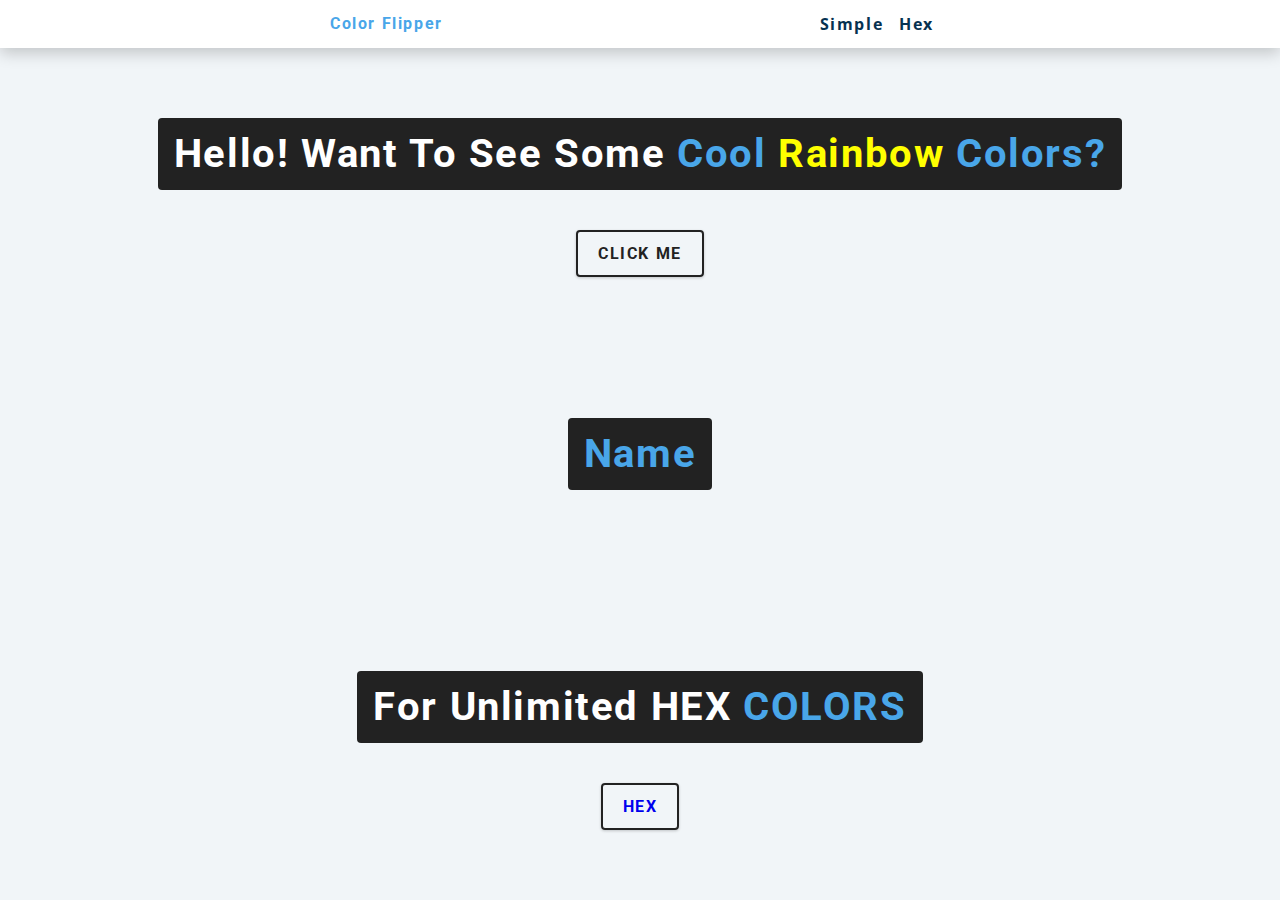
<file: index.html>
<!DOCTYPE html>
<html lang="en">
  <head>
    <meta charset="UTF-8" />
    <meta name="viewport" content="width=device-width, initial-scale=1.0" />
    <title>Color Flipper || Simple</title>

    <!-- styles -->
    <link rel="stylesheet" href="styles.css" />
  </head>
  <body>
    <nav>
      <div class="nav-center">
        <h4>Color Flipper</h4>
        <ul class="nav-links">
          <li>
            <a href="index.html">simple</a>
          </li>
          <li>
            <a href="hex.html">Hex</a>
          </li>
        </ul>
      </div>
    </nav>
    <main>
      <div class="container">
        <h2>Hello! Want to see some <span class="colorTexts">cool <span id="rainbowText">rainbow</span> colors?</span></h2>
        <button class="btn btn-hero" id="btn">Click Me</button>
      </div>
      <div class="container">
        <h2><span class="color">
        name
        </span></h2>
      </div>
      <div class="container">
        <h2>For Unlimited HEX <span class="colorTexts">cOLORS</span></h2>
        <button class="btn btn-hero" > <a href="hex.html">Hex</a></button>
      </div>
    </main>
    <!-- javascript -->
    <script src="app.js"></script>
  </body>
</html>
</file>
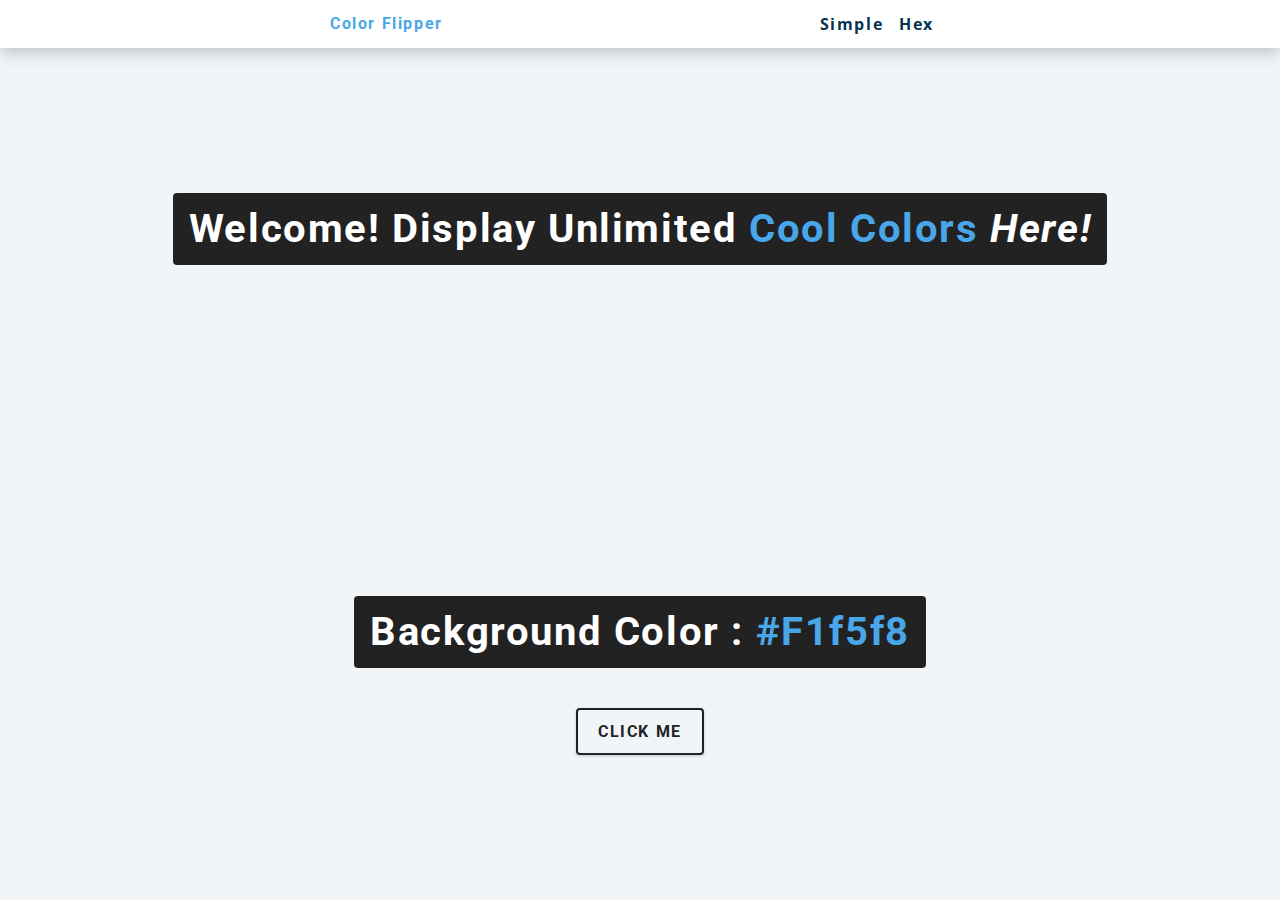
<file: hex.html>
<!DOCTYPE html>
<html lang="en">
  <head>
    <meta charset="UTF-8" />
    <meta name="viewport" content="width=device-width, initial-scale=1.0" />
    <link rel="stylesheet" href="https://cdnjs.cloudflare.com/ajax/libs/font-awesome/6.4.2/css/all.min.css" 
    integrity="sha512-z3gLpd7yknf1YoNbCzqRKc4qyor8gaKU1qmn+CShxbuBusANI9QpRohGBreCFkKxLhei6S9CQXFEbbKuqLg0DA==" 
    crossorigin="anonymous" referrerpolicy="no-referrer" />
    <title>
      Color Flipper || Simple
    </title>

    <!-- styles -->
    <link rel="stylesheet" href="styles.css" />
  </head>

  <body>
    <nav>
      <div class="nav-center">
        <h4>color flipper</h4>
        <ul class="nav-links">
          <li><a href="index.html">simple</a></li>
          <li><a href="hex.html">hex</a></li>
        </ul>
      </div>
    </nav>
    <main>
      <div class="container">
        <h2>Welcome! Display Unlimited <span class="colorTexts">cool colors</span> <i class="fa-regular fa-face-smile-wink"> here!</i></h2>
      </div>
      <div class="container">
        <h2>background color : <span class="color">#f1f5f8</span></h2>
        <button class="btn btn-hero" id="btn">click me <i class="fa-regular fa-face-smile-wink"></i></button>
      </div>
    </main>
    <!-- javascript -->
    <script src="hex.js"></script>
  </body>
</html>
</file>
<file: styles.css>
/*
=============== 
Fonts
===============
*/
@import url("https://fonts.googleapis.com/css?family=Open+Sans|Roboto:400,700&display=swap");

/*
=============== 
Variables
===============
*/

:root {
  /* dark shades of primary color*/
  --clr-primary-1: hsl(205, 86%, 17%);
  --clr-primary-2: hsl(205, 77%, 27%);
  --clr-primary-3: hsl(205, 72%, 37%);
  --clr-primary-4: hsl(205, 63%, 48%);
  /* primary/main color */
  --clr-primary-5: hsl(205, 78%, 60%);
  /* lighter shades of primary color */
  --clr-primary-6: hsl(205, 89%, 70%);
  --clr-primary-7: hsl(205, 90%, 76%);
  --clr-primary-8: hsl(205, 86%, 81%);
  --clr-primary-9: hsl(205, 90%, 88%);
  --clr-primary-10: hsl(205, 100%, 96%);
  /* darkest grey - used for headings */
  --clr-grey-1: hsl(209, 61%, 16%);
  --clr-grey-2: hsl(211, 39%, 23%);
  --clr-grey-3: hsl(209, 34%, 30%);
  --clr-grey-4: hsl(209, 28%, 39%);
  /* grey used for paragraphs */
  --clr-grey-5: hsl(210, 22%, 49%);
  --clr-grey-6: hsl(209, 23%, 60%);
  --clr-grey-7: hsl(211, 27%, 70%);
  --clr-grey-8: hsl(210, 31%, 80%);
  --clr-grey-9: hsl(212, 33%, 89%);
  --clr-grey-10: hsl(210, 36%, 96%);
  --clr-white: #fff;
  --clr-red-dark: hsl(360, 67%, 44%);
  --clr-red-light: hsl(360, 71%, 66%);
  --clr-green-dark: hsl(125, 67%, 44%);
  --clr-green-light: hsl(125, 71%, 66%);
  --clr-black: #222;
  --ff-primary: "Roboto", sans-serif;
  --ff-secondary: "Open Sans", sans-serif;
  --transition: all 0.3s linear;
  --spacing: 0.1rem;
  --radius: 0.25rem;
  --light-shadow: 0 5px 15px rgba(0, 0, 0, 0.1);
  --dark-shadow: 0 5px 15px rgba(0, 0, 0, 0.2);
  --max-width: 1170px;
  --fixed-width: 620px;
}
/*
=============== 
Global Styles
===============
*/

*,
::after,
::before {
  margin: 0;
  padding: 0;
  box-sizing: border-box;
}
body {
  font-family: var(--ff-secondary);
  background: var(--clr-grey-10);
  color: var(--clr-grey-1);
  line-height: 1.5;
  font-size: 0.875rem;
}
ul {
  list-style-type: none;
}
a {
  text-decoration: none;
}
h1,
h2,
h3,
h4 {
  letter-spacing: var(--spacing);
  text-transform: capitalize;
  line-height: 1.25;
  margin-bottom: 0.75rem;
  font-family: var(--ff-primary);
}
h1 {
  font-size: 3rem;
}
h2 {
  font-size: 2rem;
}
h3 {
  font-size: 1.25rem;
}
h4 {
  font-size: 0.875rem;
}
p {
  margin-bottom: 1.25rem;
  color: var(--clr-grey-5);
}
@media screen and (min-width: 800px) {
  h1 {
    font-size: 4rem;
  }
  h2 {
    font-size: 2.5rem;
  }
  h3 {
    font-size: 1.75rem;
  }
  h4 {
    font-size: 1rem;
  }
  body {
    font-size: 1rem;
  }
  h1,
  h2,
  h3,
  h4 {
    line-height: 1;
  }
}
/*  global classes */

/* section */
.section {
  padding: 5rem 0;
}

.section-center {
  width: 90vw;
  margin: 0 auto;
  max-width: 1170px;
}
@media screen and (min-width: 992px) {
  .section-center {
    width: 95vw;
  }
}
main {
  min-height: 100vh;
  display: grid;
  place-items: center;
}

/*
=============== 
Nav
===============
*/
nav {
  background: var(--clr-white);
  height: 3rem;
  display: grid;
  align-items: center;
  box-shadow: var(--dark-shadow);
}
.nav-center {
  width: 90vw;
  max-width: var(--fixed-width);
  margin: 0 auto;
  display: flex;
  align-items: center;
  justify-content: space-between;
}
.nav-center h4 {
  margin-bottom: 0;
  color: var(--clr-primary-5);
}
.nav-links {
  display: flex;
}
nav a {
  text-transform: capitalize;
  font-weight: 700;
  font-size: 1rem;
  color: var(--clr-primary-1);
  letter-spacing: var(--spacing);
  margin-right: 1rem;
}
nav a:hover {
  color: var(--clr-primary-5);
}
/*
=============== 
Container
===============
*/
main {
  min-height: calc(100vh - 3rem);
  display: grid;
  place-items: center;
}
.container {
  text-align: center;
}
.container h2 {
  background: var(--clr-black);
  color: var(--clr-white);
  padding: 1rem;
  border-radius: var(--radius);
  margin-bottom: 2.5rem;
}

.color {
  color: var(--clr-primary-5);
}

.colorTexts{
  color: var(--clr-primary-5);
}  

#rainbowText{
  color: yellow;
}

.btn-hero {
  font-family: var(--ff-primary);
  text-transform: uppercase;
  background: transparent;
  color: var(--clr-black);
  letter-spacing: var(--spacing);
  display: inline-block;
  font-weight: 700;
  transition: var(--transition);
  border: 2px solid var(--clr-black);
  cursor: pointer;
  box-shadow: 0 1px 3px rgba(0, 0, 0, 0.2);
  border-radius: var(--radius);
  font-size: 1rem;
  padding: 0.75rem 1.25rem;
}
.btn-hero:hover {
  color: var(--clr-white);
  background: var(--clr-black);
}
</file>
